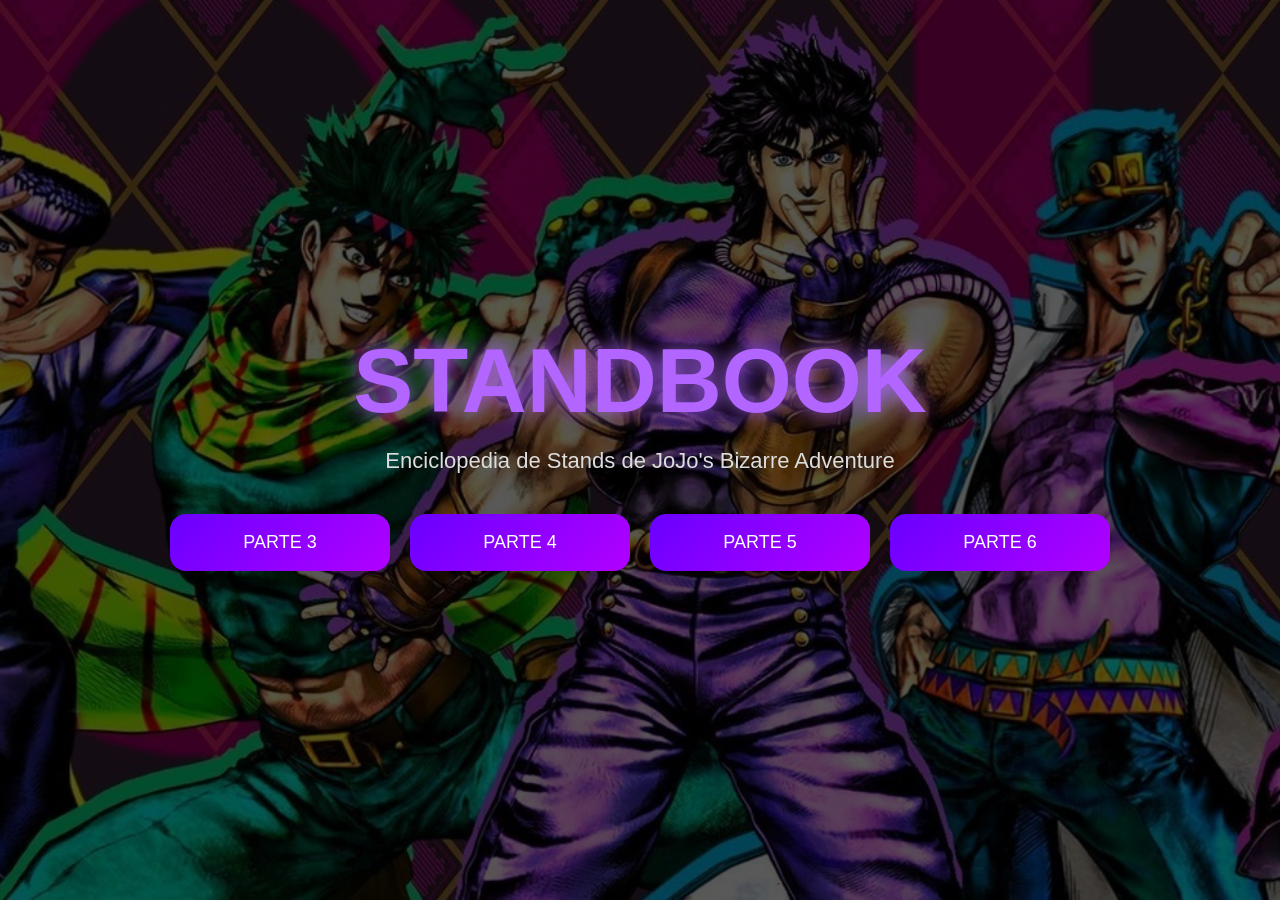
<file: index.html>
<!DOCTYPE html>
<html lang="es">

<head>

    <meta charset="UTF-8">

    <meta name="viewport"
    content="width=device-width, initial-scale=1.0">

    <title>StandBook</title>

    <link rel="stylesheet"
    href="diseño.css">

</head>

<body>

<!-- FONDO -->

<img
src="portada.jpg"
class="fondoHTML">

<!-- CONTENIDO -->

<main class="inicio">

    <h1>
        STANDBOOK
    </h1>

    <p>
        Enciclopedia de Stands de
        JoJo's Bizarre Adventure
    </p>

    <div class="menu">

        <a href="parte3.html">

            <button>
                PARTE 3
            </button>

        </a>

        <button>
            PARTE 4
        </button>

        <button>
            PARTE 5
        </button>

        <button>
            PARTE 6
        </button>

    
    </div>

</main>

</body>
</html>
</file>
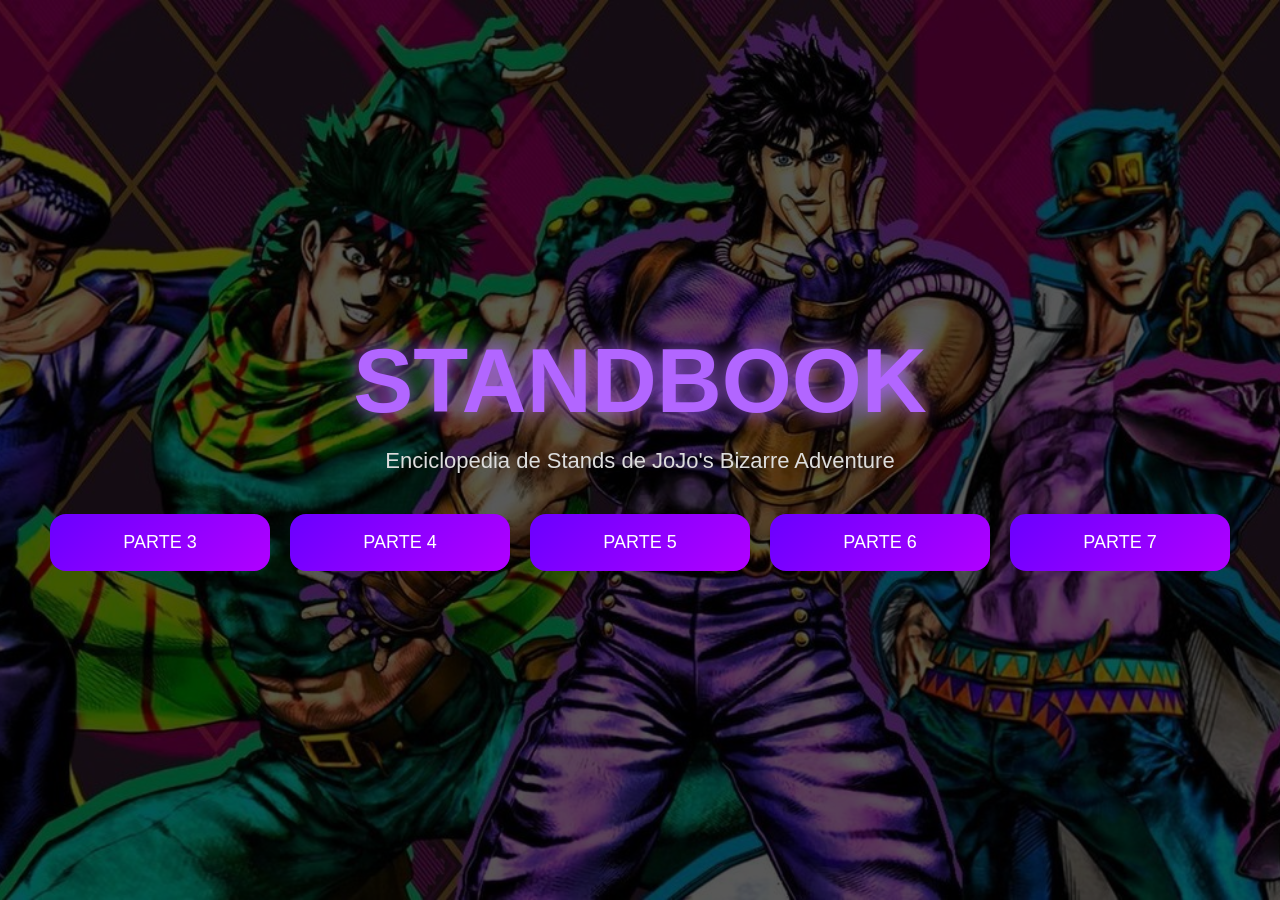
<file: Index.html>
<!DOCTYPE html>
<html lang="es">

<head>

    <meta charset="UTF-8">

    <meta name="viewport"
    content="width=device-width, initial-scale=1.0">

    <title>StandBook</title>

    <link rel="stylesheet"
    href="diseño.css">

</head>

<body>

<!-- FONDO -->

<img
src="portada.jpg"
class="fondoHTML">

<!-- CONTENIDO -->

<main class="inicio">

    <h1>
        STANDBOOK
    </h1>

    <p>
        Enciclopedia de Stands de
        JoJo's Bizarre Adventure
    </p>

    <div class="menu">

        <a href="parte3.html">

            <button>
                PARTE 3
            </button>

        </a>

        <button>
            PARTE 4
        </button>

        <button>
            PARTE 5
        </button>

        <button>
            PARTE 6
        </button>

        <button>
            PARTE 7
        </button>

    </div>

</main>

</body>
</html>
</file>
<file: diseño.css>
*{
    margin: 0;
    padding: 0;
    box-sizing: border-box;
    font-family: Arial;
}

body{
    color: white;
    min-height: 100vh;
}

/* ========================= */
/* FONDO */
/* ========================= */

.fondoHTML{

    position: fixed;

    top: 0;
    left: 0;

    width: 100%;
    height: 100%;

    object-fit: cover;

    z-index: -1;

    filter: brightness(0.35);
}

/* ========================= */
/* INDEX */
/* ========================= */

.inicio{

    min-height: 100vh;

    display: flex;

    flex-direction: column;

    justify-content: center;
    align-items: center;

    text-align: center;

    padding: 20px;
}

.inicio h1{

    font-size: 90px;

    color: #b266ff;

    text-shadow:
    0 0 20px #b266ff;
}

.inicio p{

    margin-top: 15px;

    font-size: 22px;

    color: #ddd;
}

/* MENU */

.menu{

    margin-top: 40px;

    display: flex;

    flex-wrap: wrap;

    justify-content: center;

    gap: 20px;
}

.menu button{

    width: 220px;

    padding: 18px;

    border: none;

    border-radius: 16px;

    background:
    linear-gradient(
        135deg,
        #6a00ff,
        #b100ff
    );

    color: white;

    font-size: 18px;

    cursor: pointer;

    transition: 0.3s;
}

.menu button:hover{

    transform: scale(1.05);

    box-shadow:
    0 0 20px #b266ff;
}

/* ========================= */
/* HEADER */
/* ========================= */

header{

    padding: 30px;

    text-align: center;

    background:
    rgba(0,0,0,0.5);

    backdrop-filter: blur(10px);
}

header h1{

    font-size: 50px;
}

/* BUSCADOR */

#buscador{

    margin-top: 20px;

    width: 300px;

    padding: 12px;

    border: none;

    border-radius: 12px;

    outline: none;
}

/* ========================= */
/* CONTENEDOR */
/* ========================= */

.contenedor{

    width: 90%;

    margin: auto;

    margin-top: 40px;

    display: flex;

    flex-direction: column;

    gap: 25px;
}

/* ========================= */
/* STANDS */
/* ========================= */

.stand{

    background:
    rgba(0,0,0,0.7);

    border:
    2px solid #7d2cff;

    border-radius: 20px;

    overflow: hidden;

    backdrop-filter: blur(8px);
}

/* TITULO DESPLEGABLE */

summary{

    padding: 20px;

    font-size: 28px;

    cursor: pointer;

    list-style: none;

    transition: 0.3s;
}

summary:hover{

    background:
    rgba(255,255,255,0.1);
}

/* CONTENIDO */

.contenidoStand{

    padding: 25px;
}

/* USUARIO */

.usuario{

    margin-top: 10px;

    color: #d0b3ff;
}

/* ========================= */
/* INFO */
/* ========================= */

.info{

    margin-top: 25px;

    display: flex;

    flex-wrap: wrap;

    gap: 40px;
}

/* ========================= */
/* IMAGEN STAND */
/* ========================= */

.imagenStand{

    width: 320px;
    height: 420px;

    background: #111;

    border:
    2px solid #a855ff;

    border-radius: 20px;

    overflow: hidden;

    display: flex;

    justify-content: center;
    align-items: center;
}

.imagenStand img{

    width: 100%;
    height: 100%;

    object-fit: contain;
}

/* ========================= */
/* STATS */
/* ========================= */

.stats{

    display: flex;

    flex-direction: column;

    gap: 20px;
}

.statsImg{

    width: 240px;

    border-radius: 15px;
}

/* TABLA */

table{

    border-collapse: collapse;

    width: 250px;
}

th,
td{

    border:
    1px solid white;

    padding: 12px;

    text-align: center;
}

/* ========================= */
/* TEXTO */
/* ========================= */

.descripcion,
.referencia{

    margin-top: 25px;

    line-height: 1.7;
}


/* ========================= */
/* RESPONSIVE */
/* ========================= */

@media(max-width:900px){

    .inicio h1{

        font-size: 60px;
    }

    .info{

        flex-direction: column;
    }

    .imagenStand{

        width: 100%;
        height: 400px;
    }

}
</file>
